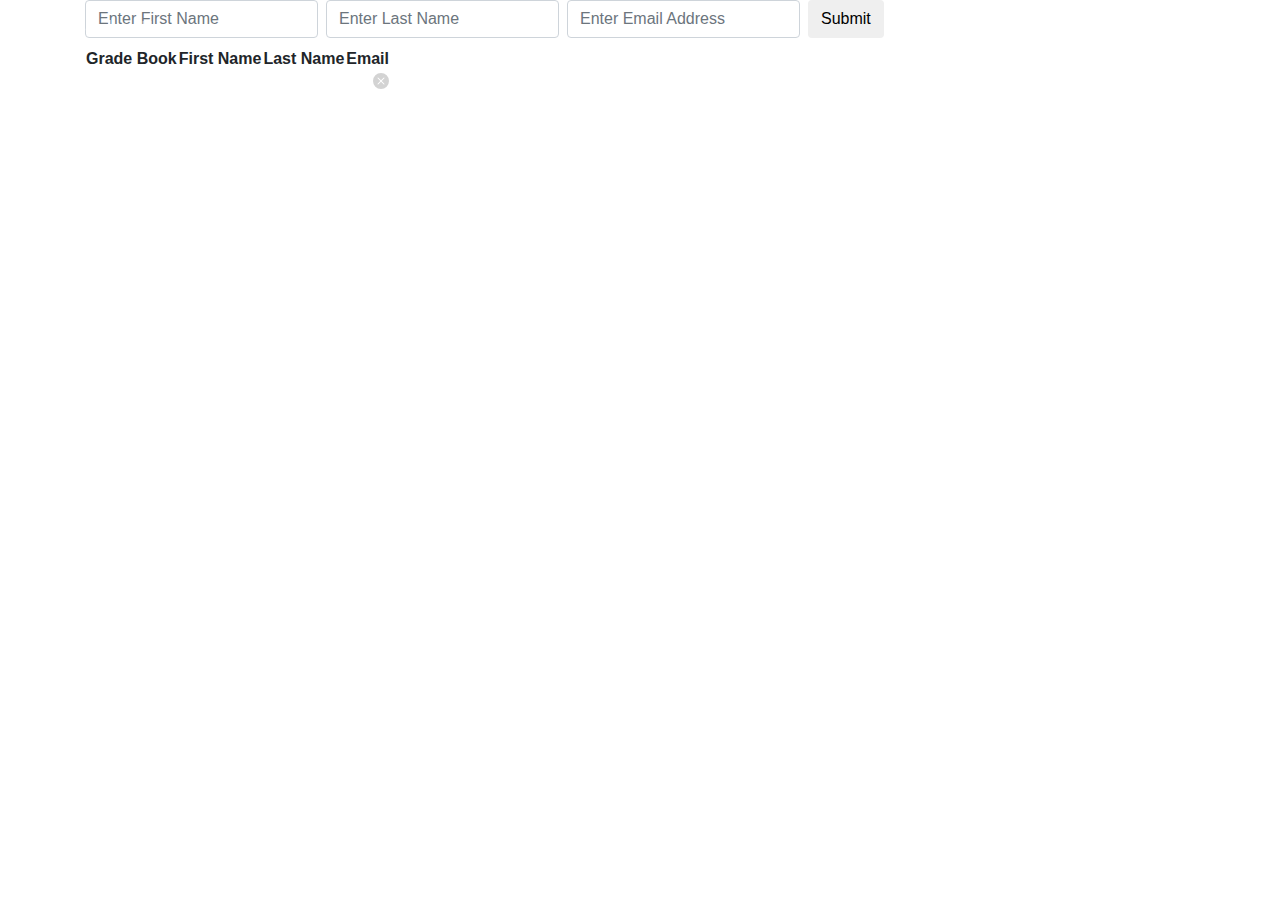
<file: 3.00-spring-boot-mvc/src/main/resources/templates/index.html>
<!DOCTYPE html>
<html lang="en" xmlns:th="http://www.thymeleaf.org">
<head>
    <meta charset="utf-8">
    <meta name="viewport" content="width=device-width, initial-scale=1, shrink-to-fit=no">
    <meta charset="ISO-8859-1">
    <title>Grade Book App</title>
    <link rel="stylesheet" href="https://maxcdn.bootstrapcdn.com/bootstrap/4.0.0/css/bootstrap.min.css"
          integrity="sha384-Gn5384xqQ1aoWXA+058RXPxPg6fy4IWvTNh0E263XmFcJlSAwiGgFAW/dAiS6JXm" crossorigin="anonymous">
    <link rel="stylesheet" th:href="@{/main.css}"/>
</head>
<body>
<nav class="navbar navbar-expand-md navbar-dark main-color fixed-top">
    <a class="navbar-brand" href="/">GradeBook</a>
    <button class="navbar-toggler" type="button" data-toggle="collapse" data-target="#navbarNav"
            aria-controls="navbarNav" aria-expanded="false" aria-label="Toggle navigation">
        <span class="navbar-toggler-icon"></span>
    </button>
    <div class="collapse navbar-collapse" id="navbarNav">
        <ul class="navbar-nav">
            <li class="nav-item">
                <a class="nav-link" href="/">Home</a>
            </li>
        </ul>
    </div>
</nav>
<div class="container">
    <form class="form-inline" method="POST" th:action="@{/}" th:object="${student}">
        <label class="sr-only" for="firstname">First Name</label>
        <input type="text" class="form-control mb-2 mr-sm-2" id="firstname" name="firstname"
               placeholder="Enter First Name" required>
        <label class="sr-only" for="lastname">Last Name</label>
        <input type="text" class="form-control mb-2 mr-sm-2" id="lastname" name="lastname"
               placeholder="Enter Last Name" required>
        <label class="sr-only" for="emailAddress">Email Address</label>
        <input type="text" class="form-control mb-2 mr-sm-2" id="emailAddress" name="emailAddress"
               placeholder="Enter Email Address" required>
        <button type="submit" class="btn btn-color mb-2">Submit</button>
    </form>
    <table class="students">
        <tr>
            <th>Grade Book</th>
            <th>First Name</th>
            <th>Last Name</th>
            <th>Email</th>
        </tr>
        <tr th:each="student, iterator : ${students}">
            <td th:text="${iterator.index + 1}" th:onclick="|studentInfo('${student.id}');|"></td>
            <td th:text="${student.firstname}" th:onclick="|studentInfo('${student.id}');|"></td>
            <td th:text="${student.lastname}" th:onclick="|studentInfo('${student.id}');|"></td>
            <td><span th:text="${student.emailAddress}" th:onclick="|studentInfo('${student.id}');|"></span>
                <span>
        		    <svg xmlns="http://www.w3.org/2000/svg" width="16" height="16" fill="currentColor"
                        class="bi bi-x-circle-fill float-right pointer" style="color: #d3d3d3" viewBox="0 0 16 16"
                        th:onclick="|deleteStudent('${student.id}');|">
                        <path d="M16 8A8 8 0 1 1 0 8a8 8 0 0 1 16 0zM5.354 4.646a.5.5 0 1 0-.708.708L7.293 8l-2.647
                        2.646a.5.5 0 0 0 .708.708L8 8.707l2.646 2.647a.5.5 0 0 0 .708-.708L8.707 8l2.647-2.646a.5.5 0 0
                        0-.708-.708L8 7.293 5.354 4.646z"/>
                    </svg>
        		</span>
            </td>
        </tr>
    </table>
</div>
<script src="https://code.jquery.com/jquery-3.2.1.slim.min.js"
        integrity="sha384-KJ3o2DKtIkvYIK3UENzmM7KCkRr/rE9/Qpg6aAZGJwFDMVNA/GpGFF93hXpG5KkN"
        crossorigin="anonymous"></script>
<script src="https://cdnjs.cloudflare.com/ajax/libs/popper.js/1.12.9/umd/popper.min.js"
        integrity="sha384-ApNbgh9B+Y1QKtv3Rn7W3mgPxhU9K/ScQsAP7hUibX39j7fakFPskvXusvfa0b4Q"
        crossorigin="anonymous"></script>
<script src="https://maxcdn.bootstrapcdn.com/bootstrap/4.0.0/js/bootstrap.min.js"
        integrity="sha384-JZR6Spejh4U02d8jOt6vLEHfe/JQGiRRSQQxSfFWpi1MquVdAyjUar5+76PVCmYl"
        crossorigin="anonymous"></script>
<script type="text/javascript" th:src="@{/main.js}"></script>
</body>
</html>
</file>
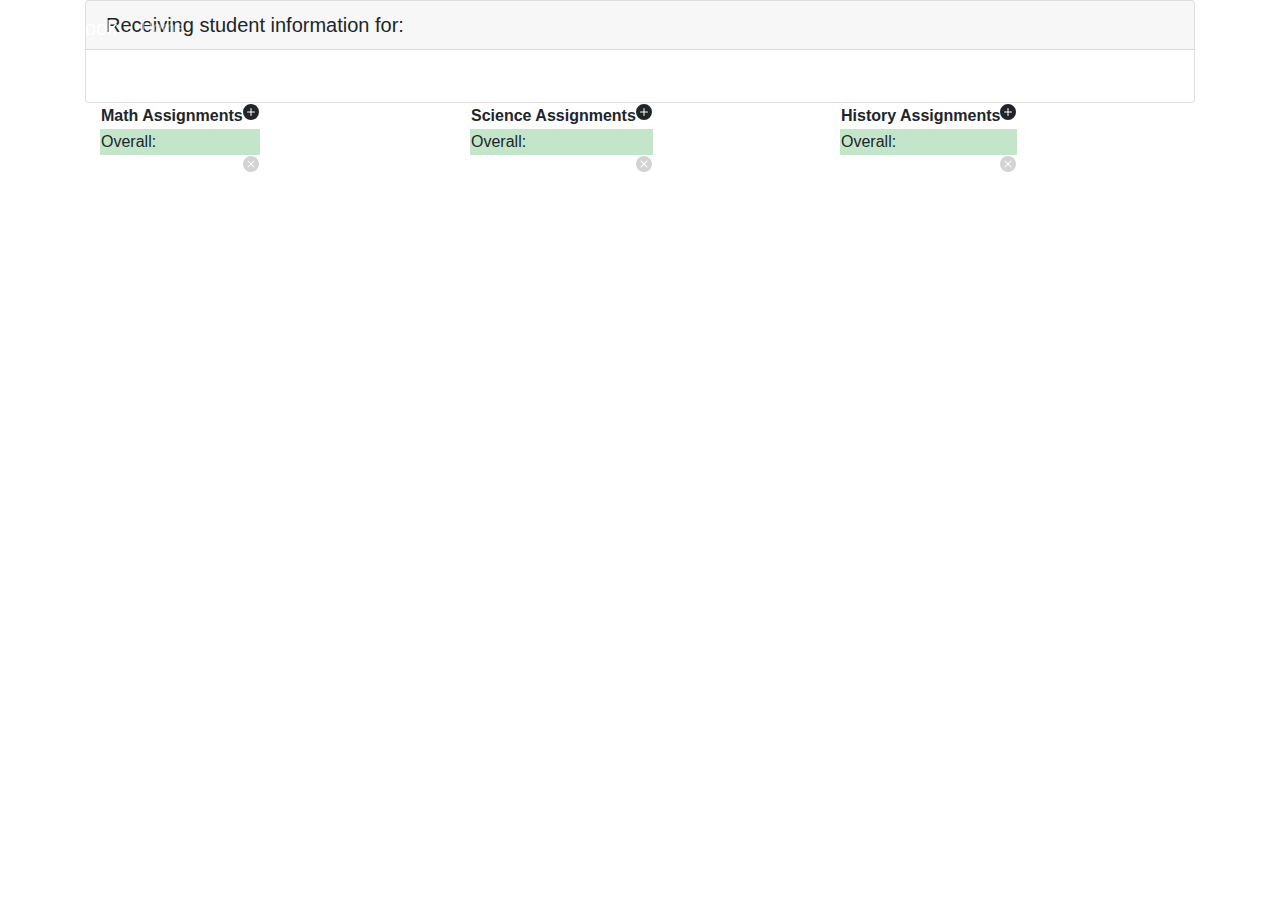
<file: 3.00-spring-boot-mvc/src/main/resources/templates/studentInformation.html>
<!DOCTYPE html>
<!--suppress ThymeleafVariablesResolveInspection -->
<html lang="en" xmlns:th="http://www.thymeleaf.org">
<head>
    <meta charset="utf-8">
    <meta name="viewport" content="width=device-width, initial-scale=1, shrink-to-fit=no">
    <meta charset="ISO-8859-1">
    <title>Grade Book App</title>
    <link rel="stylesheet" href="https://maxcdn.bootstrapcdn.com/bootstrap/4.0.0/css/bootstrap.min.css"
          integrity="sha384-Gn5384xqQ1aoWXA+058RXPxPg6fy4IWvTNh0E263XmFcJlSAwiGgFAW/dAiS6JXm" crossorigin="anonymous">
    <link rel="stylesheet" th:href="@{/main.css}"/>
</head>
<body>
<nav class="navbar navbar-expand-md navbar-dark main-color fixed-top">
    <a class="navbar-brand" href="/">GradeBook</a>
    <button class="navbar-toggler" type="button" data-toggle="collapse" data-target="#navbarNav"
            aria-controls="navbarNav" aria-expanded="false" aria-label="Toggle navigation">
        <span class="navbar-toggler-icon"></span>
    </button>
    <div class="collapse navbar-collapse" id="navbarNav">
        <ul class="navbar-nav">
            <li class="nav-item">
                <a class="nav-link" href="/">Home</a>
            </li>
        </ul>
    </div>
</nav>
<div class="container">
    <div class="card">
        <h5 class="card-header">Receiving student information for:</h5>
        <div class="card-body">
            <h5 class="card-title">
                <span th:text="${student.fullName}"></span>
            </h5>
        </div>
    </div>
    <div class="container">
        <div class="row">
            <div class="col-4">
                <table class="students">
                    <tr>
                        <th>Math Assignments
                            <svg xmlns="http://www.w3.org/2000/svg" width="16" height="16" fill="currentColor"
                                 class="bi bi-plus-circle-fill float-right pointer" viewBox="0 0 16 16"
                                 onclick="showOrHideGrade('math')">
                                <path d="M16 8A8 8 0 1 1 0 8a8 8 0 0 1 16 0zM8.5 4.5a.5.5 0 0 0-1 0v3h-3a.5.5 0 0 0 0 1h3v3a.5.5 0 0 0 1 0v-3h3a.5.5 0 0 0 0-1h-3v-3z"/>
                            </svg>
                        </th>
                    </tr>
                    <tr class="table-success">
                        <td><span>Overall:</span> <span th:text="${mathAverage}"></span></td>
                    </tr>
                    <tr th:each="grade : ${student.studentGrades.mathGradeResults}">
                        <td>
                            <span th:text="${grade.grade}"></span>
                            <span>
                                <svg xmlns="http://www.w3.org/2000/svg" width="16" height="16" fill="currentColor"
                                    class="bi bi-x-circle-fill float-right pointer" style="color: #d3d3d3"
                                    viewBox="0 0 16 16" th:onclick="|deleteMathGrade('${grade.id}');|">
                                    <path d="M16 8A8 8 0 1 1 0 8a8 8 0 0 1 16 0zM5.354 4.646a.5.5 0 1 0-.708.708L7.293
                                    8l-2.647 2.646a.5.5 0 0 0 .708.708L8 8.707l2.646 2.647a.5.5 0 0 0 .708-.708L8.707
                                    8l2.647-2.646a.5.5 0 0 0-.708-.708L8 7.293 5.354 4.646z"/>
                                </svg>
                            </span>
                        </td>
                    </tr>
                </table>
                <form id="mathGrade" style="display: none;" method="post" th:action="@{/grades}">
                    <div class="form-group">
                        <label for="math">Grade</label>
                        <input type="number" class="form-control" id="math" name="grade"
                               placeholder="Enter grade" step="0.01" min="0" max="100">
                        <small class="form-text text-muted">Enter student's grade</small>
                        <label>
                            <input type="number" class="form-control" name="studentId" th:value="${student.id}"
                                   style="display: none">
                        </label>
                        <label>
                            <input type="text" class="form-control" name="gradeType" value="math" style="display: none">
                        </label>
                    </div>
                    <button type="submit" class="btn btn-color">Submit</button>
                </form>
            </div>
            <div class="col-4">
                <table class="students">
                    <tr>
                        <th>Science Assignments
                            <svg xmlns="http://www.w3.org/2000/svg" width="16" height="16" fill="currentColor"
                                 class="bi bi-plus-circle-fill float-right pointer" viewBox="0 0 16 16"
                                 onclick="showOrHideGrade('science')">
                                <path d="M16 8A8 8 0 1 1 0 8a8 8 0 0 1 16 0zM8.5 4.5a.5.5 0 0 0-1 0v3h-3a.5.5 0 0 0 0
                                1h3v3a.5.5 0 0 0 1 0v-3h3a.5.5 0 0 0 0-1h-3v-3z"/>
                            </svg>
                        </th>
                    </tr>
                    <tr class="table-success">
                        <td><span>Overall:</span> <span th:text="${scienceAverage}"></span></td>
                    </tr>
                    <tr th:each="grade : ${student.studentGrades.scienceGradeResults}">
                        <td>
                            <span th:text="${grade.grade}"></span>
                            <span>
                                <svg xmlns="http://www.w3.org/2000/svg" width="16" height="16" fill="currentColor"
                                    class="bi bi-x-circle-fill float-right pointer" style="color: #d3d3d3"
                                    viewBox="0 0 16 16" th:onclick="|deleteScienceGrade('${grade.id}');|">
                                    <path d="M16 8A8 8 0 1 1 0 8a8 8 0 0 1 16 0zM5.354 4.646a.5.5 0 1 0-.708.708L7.293
                                    8l-2.647 2.646a.5.5 0 0 0 .708.708L8 8.707l2.646 2.647a.5.5 0 0 0 .708-.708L8.707
                                    8l2.647-2.646a.5.5 0 0 0-.708-.708L8 7.293 5.354 4.646z"/>
                                </svg>
                            </span>
                        </td>
                    </tr>
                </table>
                <form id="scienceGrade" style="display: none;" method="post" th:action="@{/grades}">
                    <div class="form-group">
                        <label for="science">Grade</label>
                        <input type="number" class="form-control" id="science" name="grade"
                               placeholder="Enter grade" step="0.01" min="0" max="100">
                        <small class="form-text text-muted">Enter student's grade.</small>
                        <label>
                            <input type="number" class="form-control" name="studentId" th:value="${student.id}"
                                   style="display: none">
                        </label>
                        <label>
                            <input type="text" class="form-control" name="gradeType" value="science" style="display: none">
                        </label>
                    </div>
                    <button type="submit" class="btn btn-color">Submit</button>
                </form>
            </div>
            <div class="col-4">
                <table class="students">
                    <tr>
                        <th>History Assignments
                            <svg xmlns="http://www.w3.org/2000/svg" width="16" height="16" fill="currentColor"
                                class="bi bi-plus-circle-fill float-right pointer" viewBox="0 0 16 16"
                                onclick="showOrHideGrade('history')">
                                <path d="M16 8A8 8 0 1 1 0 8a8 8 0 0 1 16 0zM8.5 4.5a.5.5 0 0 0-1 0v3h-3a.5.5 0 0 0 0
                                1h3v3a.5.5 0 0 0 1 0v-3h3a.5.5 0 0 0 0-1h-3v-3z"/>
                            </svg>
                        </th>
                    </tr>
                    <tr class="table-success">
                        <td><span>Overall:</span> <span th:text="${historyAverage}"></span></td>
                    </tr>
                    <tr th:each="grade : ${student.studentGrades.historyGradeResults}">
                        <td>
                            <span th:text="${grade.grade}"></span>
                            <span>
                                <svg xmlns="http://www.w3.org/2000/svg" width="16" height="16" fill="currentColor"
                                     class="bi bi-x-circle-fill float-right pointer" style="color: #d3d3d3"
                                     viewBox="0 0 16 16" th:onclick="|deleteHistoryGrade('${grade.id}');|">
                                    <path d="M16 8A8 8 0 1 1 0 8a8 8 0 0 1 16 0zM5.354 4.646a.5.5 0 1 0-.708.708L7.293
                                    8l-2.647 2.646a.5.5 0 0 0 .708.708L8 8.707l2.646 2.647a.5.5 0 0 0 .708-.708L8.707
                                    8l2.647-2.646a.5.5 0 0 0-.708-.708L8 7.293 5.354 4.646z"/>
                                </svg>
                            </span>
                        </td>
                    </tr>
                </table>
                <form id="historyGrade" style="display: none;" method="post" th:action="@{/grades}">
                    <div class="form-group">
                        <label for="history">Grade</label>
                        <input type="number" class="form-control" id="history" name="grade"
                               placeholder="Enter grade" step="0.01" min="0" max="100">
                        <small class="form-text text-muted">Enter student's grade.</small>
                        <label>
                            <input type="number" class="form-control" name="studentId" th:value="${student.id}"
                                   style="display: none">
                        </label>
                        <label>
                            <input type="text" class="form-control" name="gradeType" value="history" style="display: none">
                        </label>
                    </div>
                    <button type="submit" class="btn btn-color">Submit</button>
                </form>
            </div>
        </div>
    </div>
</div>
<script src="https://code.jquery.com/jquery-3.2.1.slim.min.js"
        integrity="sha384-KJ3o2DKtIkvYIK3UENzmM7KCkRr/rE9/Qpg6aAZGJwFDMVNA/GpGFF93hXpG5KkN"
        crossorigin="anonymous"></script>
<script src="https://cdnjs.cloudflare.com/ajax/libs/popper.js/1.12.9/umd/popper.min.js"
        integrity="sha384-ApNbgh9B+Y1QKtv3Rn7W3mgPxhU9K/ScQsAP7hUibX39j7fakFPskvXusvfa0b4Q"
        crossorigin="anonymous"></script>
<script src="https://maxcdn.bootstrapcdn.com/bootstrap/4.0.0/js/bootstrap.min.js"
        integrity="sha384-JZR6Spejh4U02d8jOt6vLEHfe/JQGiRRSQQxSfFWpi1MquVdAyjUar5+76PVCmYl"
        crossorigin="anonymous"></script>
<script type="text/javascript" th:src="@{/main.js}"></script>
</body>
</html>
</file>
